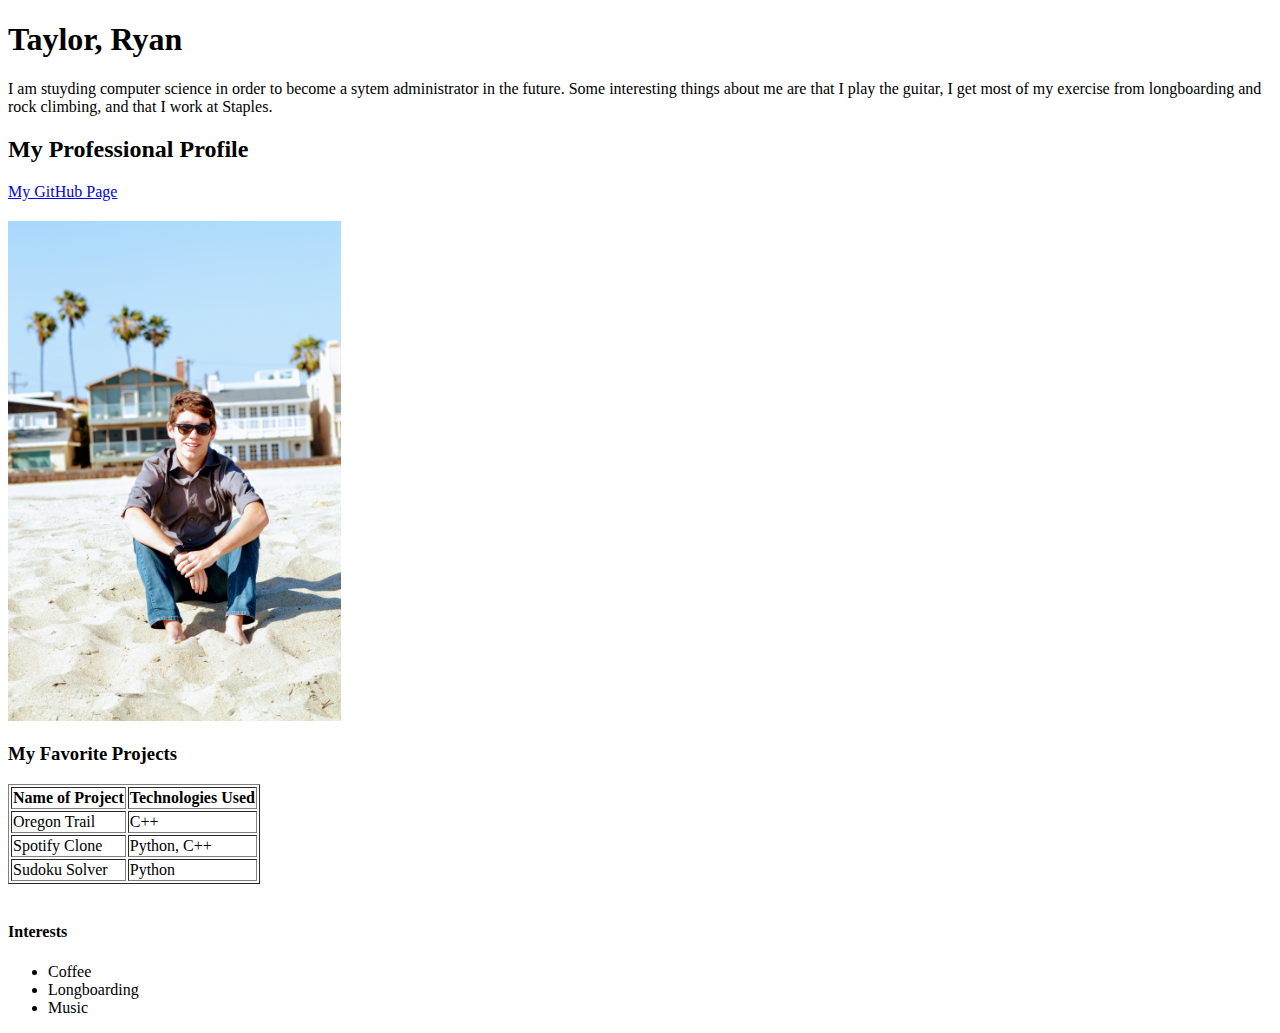
<file: mypage.html>
<!DOCTYPE html>
<html>
<head>
	<title>About Me</title>
</head>
<body>
	<h1>Taylor, Ryan</h1>
	<p>I am stuyding computer science in order to become a sytem administrator in the future. Some interesting things about me are that I play the guitar, I get most of my exercise from longboarding and rock climbing, and that I work at Staples.</p>
	<h2>My Professional Profile</h2>
	<a href="https://github.com/ryyyyan-taylor">My GitHub Page</a><br>
	<img src="ryan.jpg" height="500px" style="margin-top: 20px">
	<h3>My Favorite Projects</h3>
	<table border="solid grey">
		<tr>
			<th>Name of Project</th>
			<th>Technologies Used</th>
		</tr>
		<tr>
			<td>Oregon Trail</td>
			<td>C++</td>
		</tr>
		<tr>
			<td>Spotify Clone</td>
			<td>Python, C++</td>
		</tr>
		<tr>
			<td>Sudoku Solver</td>
			<td>Python</td>
		</tr>
	</table><br>
	<h4>Interests</h4>
	<ul>
		<li>Coffee</li>
		<li>Longboarding</li>
		<li>Music</li>
	</ul>
</body>
</html>
</file>
